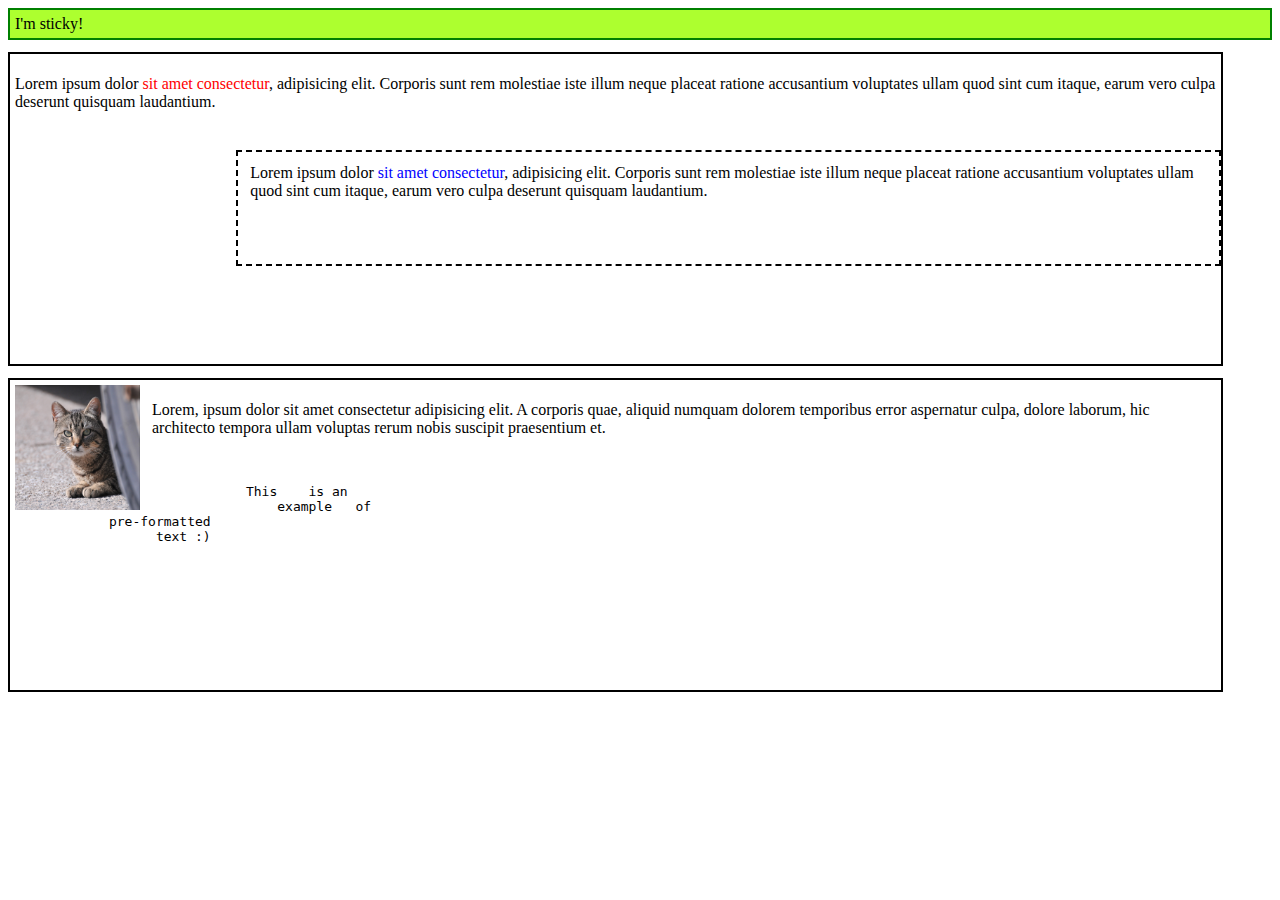
<file: index.html>
<!DOCTYPE html>
<html lang="en">
<head>
    <meta charset="UTF-8">
    <meta http-equiv="X-UA-Compatible" content="IE=edge">
    <meta name="viewport" content="width=device-width, initial-scale=1.0">
    <link rel="stylesheet" type="text/css" href="./css/styles.css">
    <title>I'm on a tab</title>
    <style>
        /* div {
            width: 35%;
            height: 35%;
        } */
    </style>
</head>
<body>

    <div class="sticky">I'm sticky!</div>

    <div class="relative">
        <p>
            Lorem ipsum dolor <span style="color: red">sit amet consectetur</span>, adipisicing elit. Corporis sunt rem molestiae iste illum neque placeat ratione accusantium voluptates ullam quod sint cum itaque, earum vero culpa deserunt quisquam laudantium.
        </p>
        <p class="absolute">
            Lorem ipsum dolor <span style="color: blue">sit amet consectetur</span>, adipisicing elit. Corporis sunt rem molestiae iste illum neque placeat ratione accusantium voluptates ullam quod sint cum itaque, earum vero culpa deserunt quisquam laudantium.
        </p>
    </div>

    <div class="relative">
        <!-- The float property allows other inline content to "wrap-around" itself -->
        <div><img src="./img/cat.jpg" style="float: left; width:125px; height:125px; margin-right: 12px;"/></div>
        <p>Lorem, ipsum dolor sit amet consectetur adipisicing elit. A corporis quae, aliquid numquam dolorem temporibus error aspernatur culpa, dolore laborum, hic architecto tempora ullam voluptas rerum nobis suscipit praesentium et.</p>
        <br>
        <!-- the pre tag is unformatted text. The webpage will display this content exactly how you write it, spaces and indents all! -->
        <pre>
            This    is an 
                example   of
            pre-formatted
                  text :)
        </pre>
    </div>

    <!-- <h1>This is an example Header!</h1>
    <h2>smaller</h2>
    <p>This <b>will</b> be <em>displayed</em> as <a href="#section2">unformatted</a><br> text.<hr></p>
    <div>example</div>
    
    <span></span>

    <a href="weeklyA.html">This is a link for weekly a!</a>
    
    <div>
        <img src="./img/cat.jpg" style="width:100%; height:100%;"/>
    </div>
    
    <ul>
        
        <li>option one</li>
        <li>two</li>
        <li>three</li>
        <li>etc</li>
    </ul>
    <h3 id="section2">smol</h3>
    <button>Click Me!</button>
    <img src=""/> -->
</body>
</html>
</file>
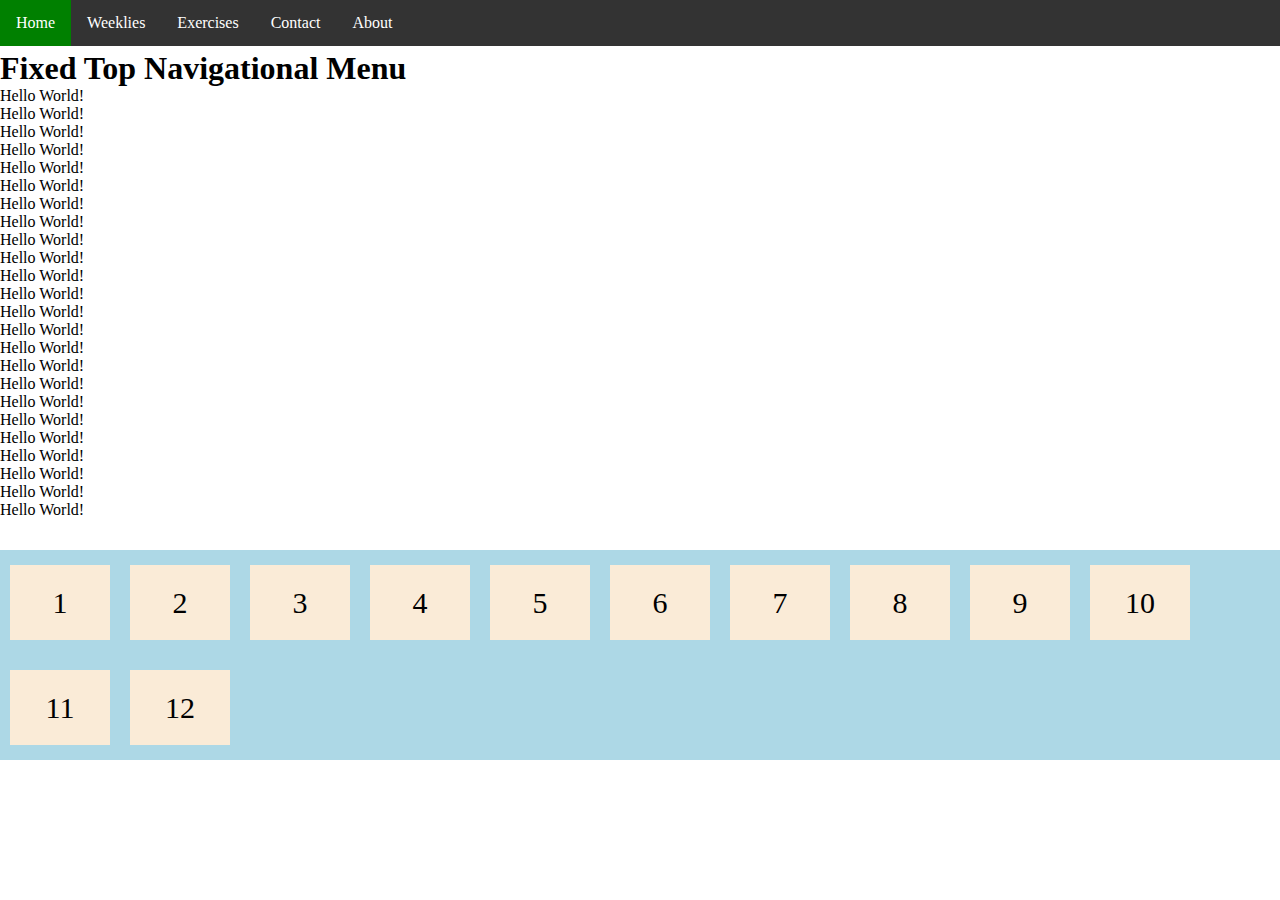
<file: 2023_project_01/index.html>
<!DOCTYPE html>
<html lang="en">
<head>
  <meta charset="UTF-8">
  <meta name="viewport" content="width=device-width, initial-scale=1.0">
  <link rel="stylesheet" href="style.css">
  <title>Project One</title>
</head>
<body>
  <div class="navbar">
    <ul>
      <li><a class="active" href="#home">Home</a></li>
      <li><a href="#weeklies">Weeklies</a></li>
      <li><div class="dropdown">
        <a class="dropdown-btn" href="#exerices">Exercises</a>
        <div class="dropdown-content">
          <a href="#">Link 1</a>
          <a href="#">Link 2</a>
          <a href="#">Link 3</a>
        </div>
      </div></li>
      <li><a href="#contact">Contact</a></li>
      <li><a href="#about">About</a></li>
    </ul>
  </div>

  <div style="margin-top:50px; height:500px">
    <h1>Fixed Top Navigational Menu</h1>
    <p>Hello World!</p>
    <p>Hello World!</p>
    <p>Hello World!</p>
    <p>Hello World!</p>
    <p>Hello World!</p>
    <p>Hello World!</p>
    <p>Hello World!</p>
    <p>Hello World!</p>
    <p>Hello World!</p>
    <p>Hello World!</p>
    <p>Hello World!</p>
    <p>Hello World!</p>
    <p>Hello World!</p>
    <p>Hello World!</p>
    <p>Hello World!</p>
    <p>Hello World!</p>
    <p>Hello World!</p>
    <p>Hello World!</p>
    <p>Hello World!</p>
    <p>Hello World!</p>
    <p>Hello World!</p>
    <p>Hello World!</p>
    <p>Hello World!</p>
    <p>Hello World!</p>
  </div>
  <!-- Flexbox Container -->
  <div class="flex-container">
    <div>1</div>
    <div>2</div>
    <div>3</div>
    <div>4</div>
    <div>5</div>
    <div>6</div>
    <div>7</div>
    <div>8</div>
    <div>9</div>
    <div>10</div>
    <div>11</div>
    <div>12</div>
  </div>

</body>
</html>
</file>
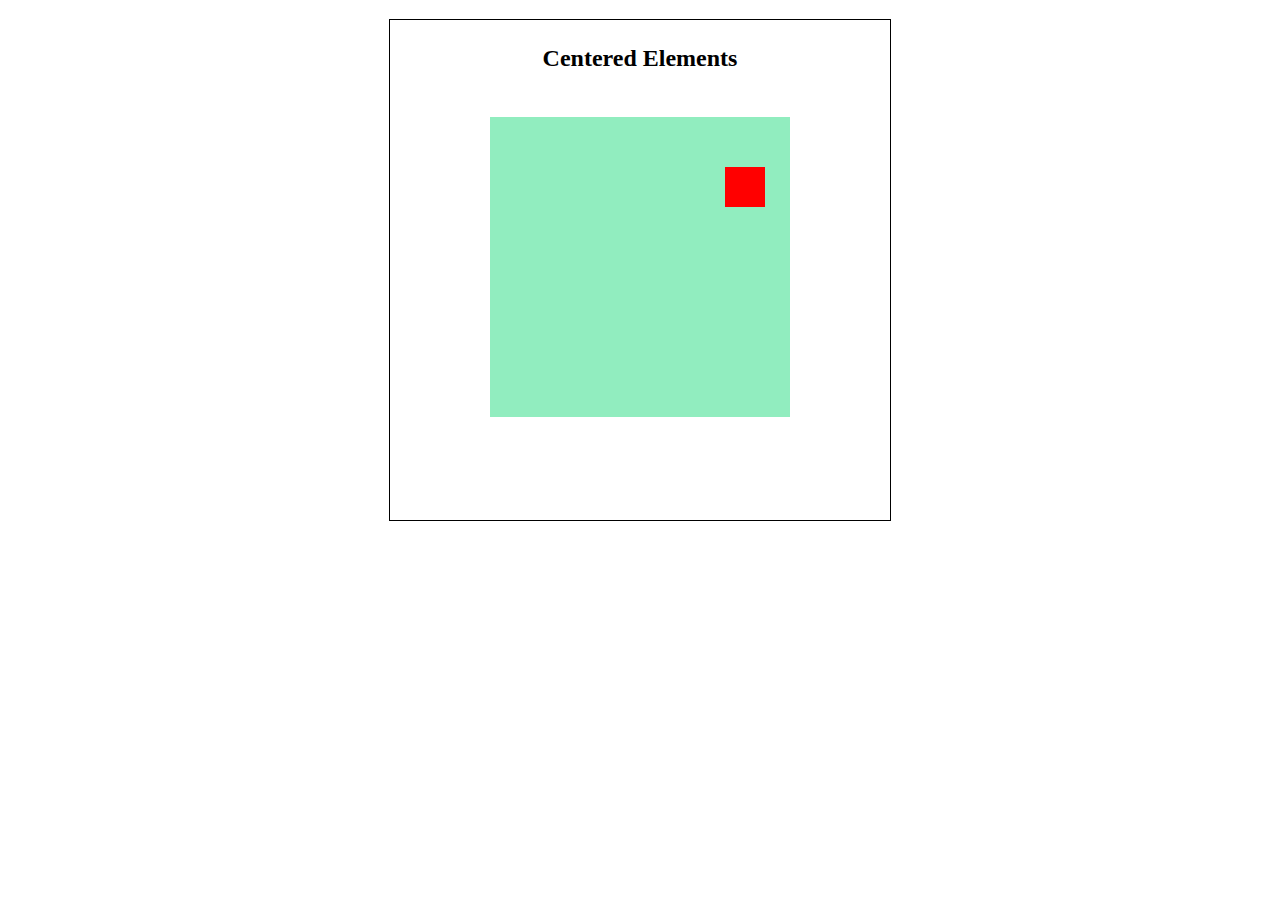
<file: centered_div_example/index.html>
<!DOCTYPE html>
<html lang="en">
  <head>
    <meta charset="UTF-8" />
    <meta http-equiv="X-UA-Compatible" content="IE=edge" />
    <meta name="viewport" content="width=device-width, initial-scale=1.0" />
    <title>Centered Div</title>
    <style>
      #container {
        justify-content: center; /* aligns block elements horizontally */
        align-items: center; /* aligns block elements vertically */
        text-align: center; /* aligns text elements */
        width: 500px;
        height: 500px;
        margin: 0 auto; /* the first item "0" sets the top and bottom margins, while the second item "auto" tells the browser to automatically determine the left/right margins within that element's parent container */
        outline: solid 1px black;
      }
      #container h2 {
        padding: 25px;
      }
      #tealBox {
        position: relative; /* the parent element of a child element with position: absolute; needs position: relative; if you want to keep the child element inside of the parent element */
        margin: 10px auto;
        width: 300px;
        height: 300px;
        background-color: rgb(145, 237, 191);
      }
      #redBox {
        position: absolute; /* Set the position of this element by determining it's distance from the top/right/bottom/left */
        width: 40px;
        height: 40px;
        top: 50px;
        right: 25px;
        background-color: rgb(255, 0, 0);
      }
    </style>
  </head>
  <body>
    <div id="container">
      <h2>Centered Elements</h2>
      <div id="tealBox">
        <div id="redBox"></div>
      </div>
    </div>
  </body>
</html>
</file>
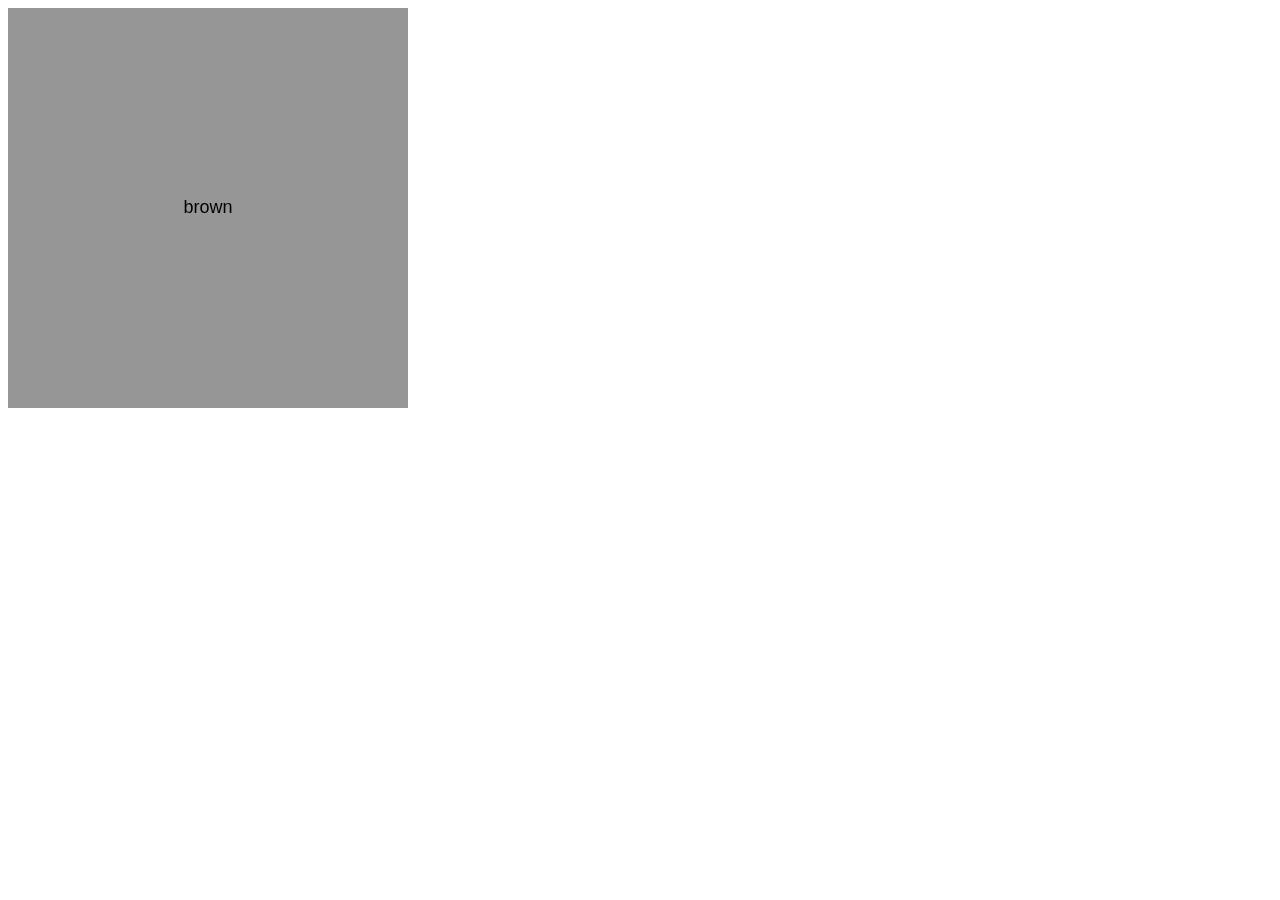
<file: embed_canvas/index.html>
<!DOCTYPE html>
<html lang="en">
<head>
    <meta charset="UTF-8">
    <meta http-equiv="X-UA-Compatible" content="IE=edge">
    <meta name="viewport" content="width=device-width, initial-scale=1.0">
    <script src="../js/p5.min.js"></script>
    <script src="./sketch.js"></script>
    <title>Embed Canvas Element</title>
</head>
<body>
    <div id="main">
        <div id="myContainer"></div>
    </div>
    
</body>
</html>
</file>
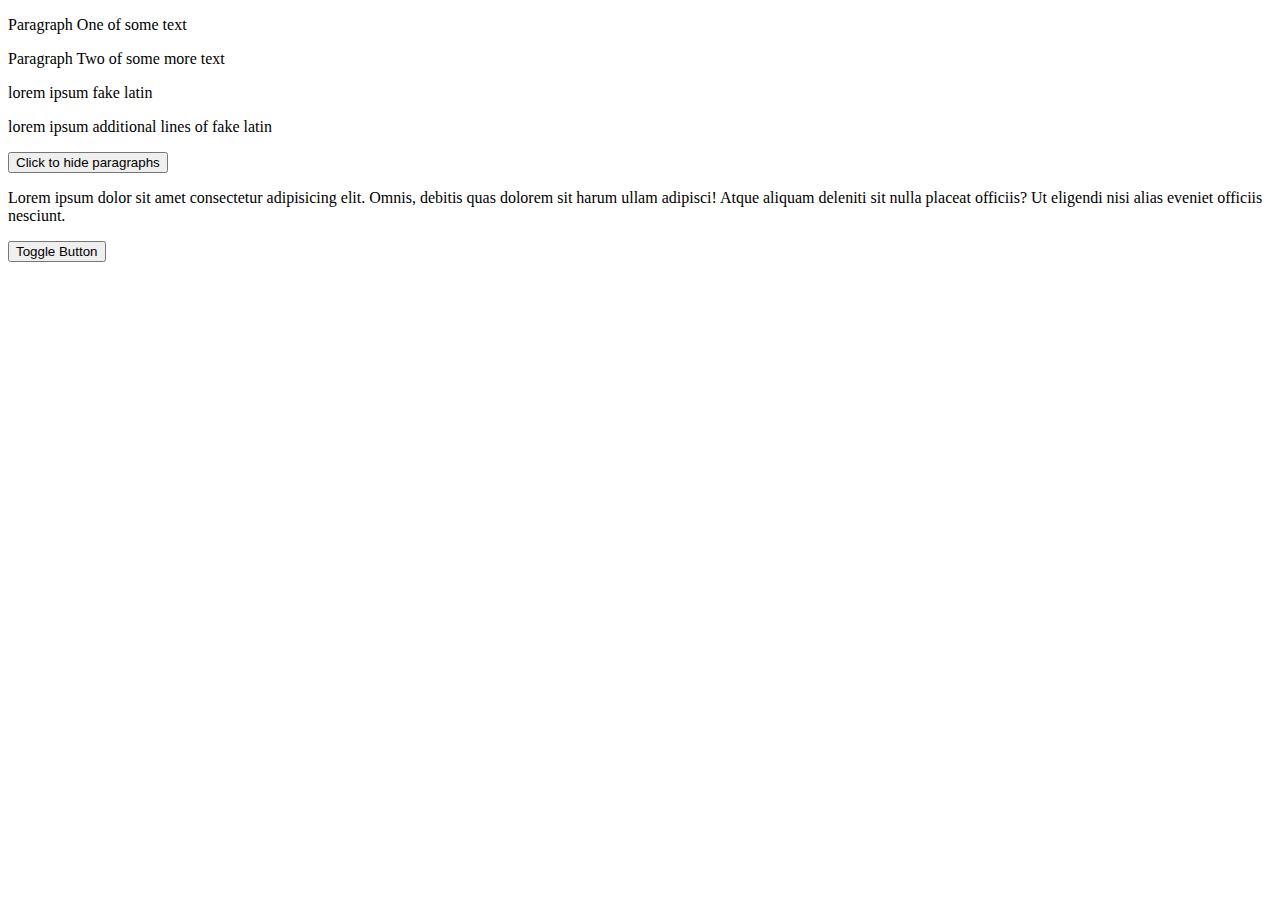
<file: jquery-example/index.html>
<!DOCTYPE html>
<html lang="en">
<head>
    <meta charset="UTF-8">
    <meta http-equiv="X-UA-Compatible" content="IE=edge">
    <meta name="viewport" content="width=device-width, initial-scale=1.0">
    <script src="https://ajax.googleapis.com/ajax/libs/jquery/3.6.3/jquery.min.js"></script>
    <title>Jquery Example</title>
    <script>
        $(document).ready(function(){
            // $(selector).action()
            $("button").click(function(){
                $(".second").hide(3000);
            })

            let number = 1
            $("#p1").mouseleave(function(){
                // alert("Mouse has left p1!");
                number++;
                console.log("Hello for the " + number + " time today!");
            })

            $("p").on({
                mouseenter: function(){
                    $(this).css("background-color", "lightgray");
                },
                mouseleave: function(){
                    $(this).css("background-color", "lightblue");
                },
                click: function(){
                    $(this).css("background-color", "yellow");
                }
            })

            $("#toggleBut").click(function(){
                $("#togglePara").toggle(1000);
            })
        })

        //Common DOM events:
        // Mouse Events     Keyboard Events     Form Events     Document/Window Events
        //  click            keypress            submit           load
        //  dblclick         keydown             change           resize
        //  mouseenter       keyup               focus            scroll
        //  mouseleave                           blur             unload

    </script>
</head>
<body>
    <p id="p1">Paragraph One of some text</p>
    <p class="second">Paragraph Two of some more text</p>
    <p>lorem ipsum fake latin</p>
    <p>lorem ipsum additional lines of fake latin</p>
    <button>Click to hide paragraphs</button>

    <p id="togglePara">Lorem ipsum dolor sit amet consectetur adipisicing elit. Omnis, debitis quas dolorem sit harum ullam adipisci! Atque aliquam deleniti sit nulla placeat officiis? Ut eligendi nisi alias eveniet officiis nesciunt.</p>
    <button id="toggleBut">Toggle Button</button>
</body>
</html>
</file>
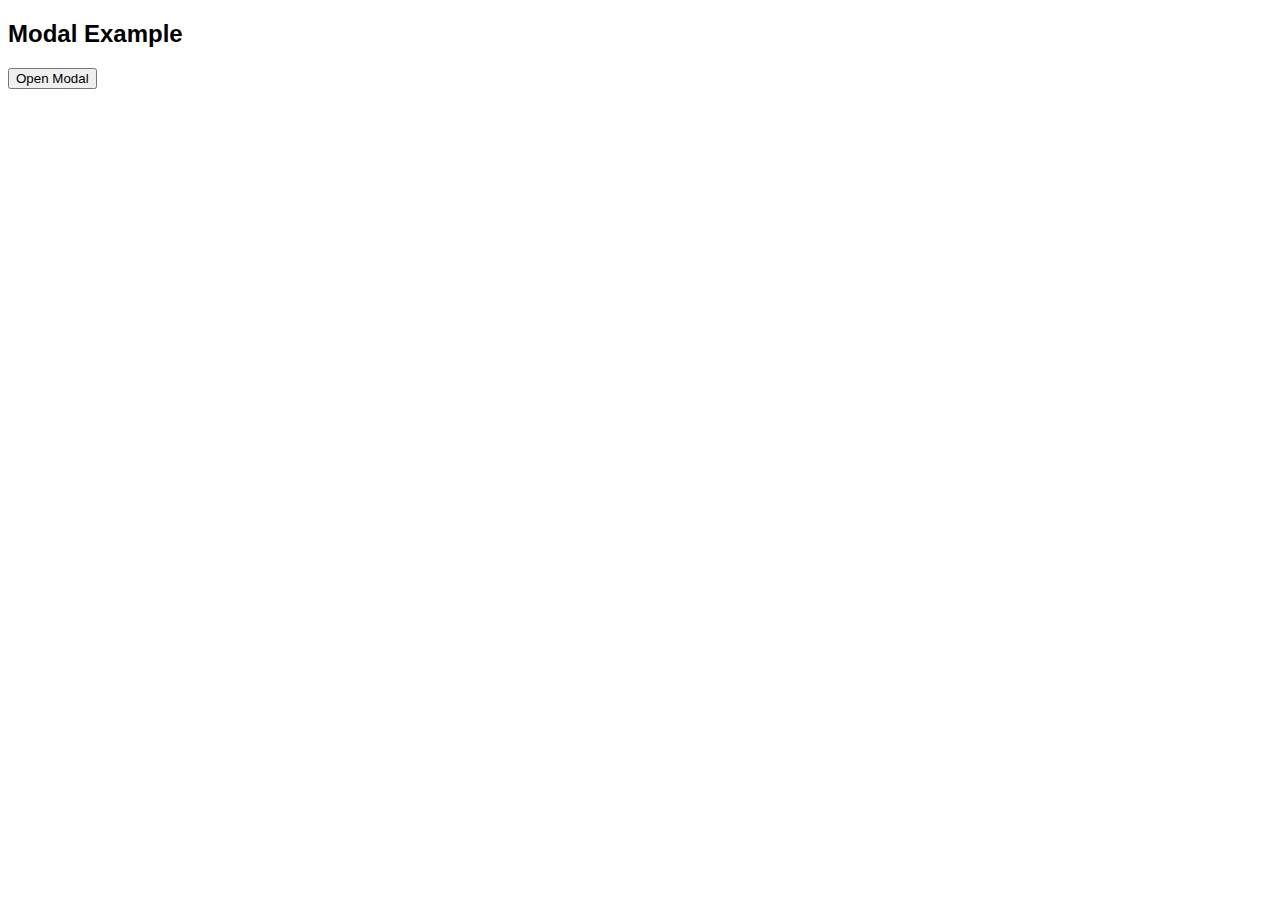
<file: modal_example/index.html>
<!DOCTYPE html>
<html>
  <head>
    <meta name="viewport" content="width=device-width, initial-scale=1" />
    <style>
      body {
        font-family: Arial, Helvetica, sans-serif;
      }

      /* The Modal (background) */
      .modal {
        display: none; /* Hidden by default */
        position: fixed; /* Stay in place */
        z-index: 1; /* Sit on top */
        padding-top: 100px; /* Location of the box */
        left: 0;
        top: 0;
        width: 100%; /* Full width */
        height: 100%; /* Full height */
        overflow: auto; /* Enable scroll if needed */
        background-color: rgb(0, 0, 0); /* Fallback color */
        background-color: rgba(0, 0, 0, 0.4); /* Black w/ opacity */
      }

      /* Modal Content */
      .modal-content {
        background-color: #fefefe;
        margin: auto;
        padding: 20px;
        border: 1px solid #888;
        width: 80%;
      }

      /* The Close Button */
      .close {
        color: #aaaaaa;
        float: right;
        font-size: 28px;
        font-weight: bold;
      }

      .close:hover,
      .close:focus {
        color: #000;
        text-decoration: none;
        cursor: pointer;
      }
    </style>
  </head>
  <body>
    <h2>Modal Example</h2>

    <!-- Trigger/Open The Modal -->
    <button id="myBtn">Open Modal</button>

    <!-- The Modal -->
    <div id="myModal" class="modal">
      <!-- Modal content -->
      <div class="modal-content">
        <span class="close">&times;</span>
        <p>Some text in the Modal..</p>
      </div>
    </div>

    <script>
      // Get the modal
      var modal = document.getElementById('myModal');

      // Get the button that opens the modal
      var btn = document.getElementById('myBtn');

      // Get the <span> element that closes the modal
      var span = document.getElementsByClassName('close')[0];

      // When the user clicks the button, open the modal
      btn.onclick = function () {
        modal.style.display = 'block';
      };

      // When the user clicks on <span> (x), close the modal
      span.onclick = function () {
        modal.style.display = 'none';
      };

      // When the user clicks anywhere outside of the modal, close it
      window.onclick = function (event) {
        if (event.target == modal) {
          modal.style.display = 'none';
        }
      };
    </script>
  </body>
</html>
</file>
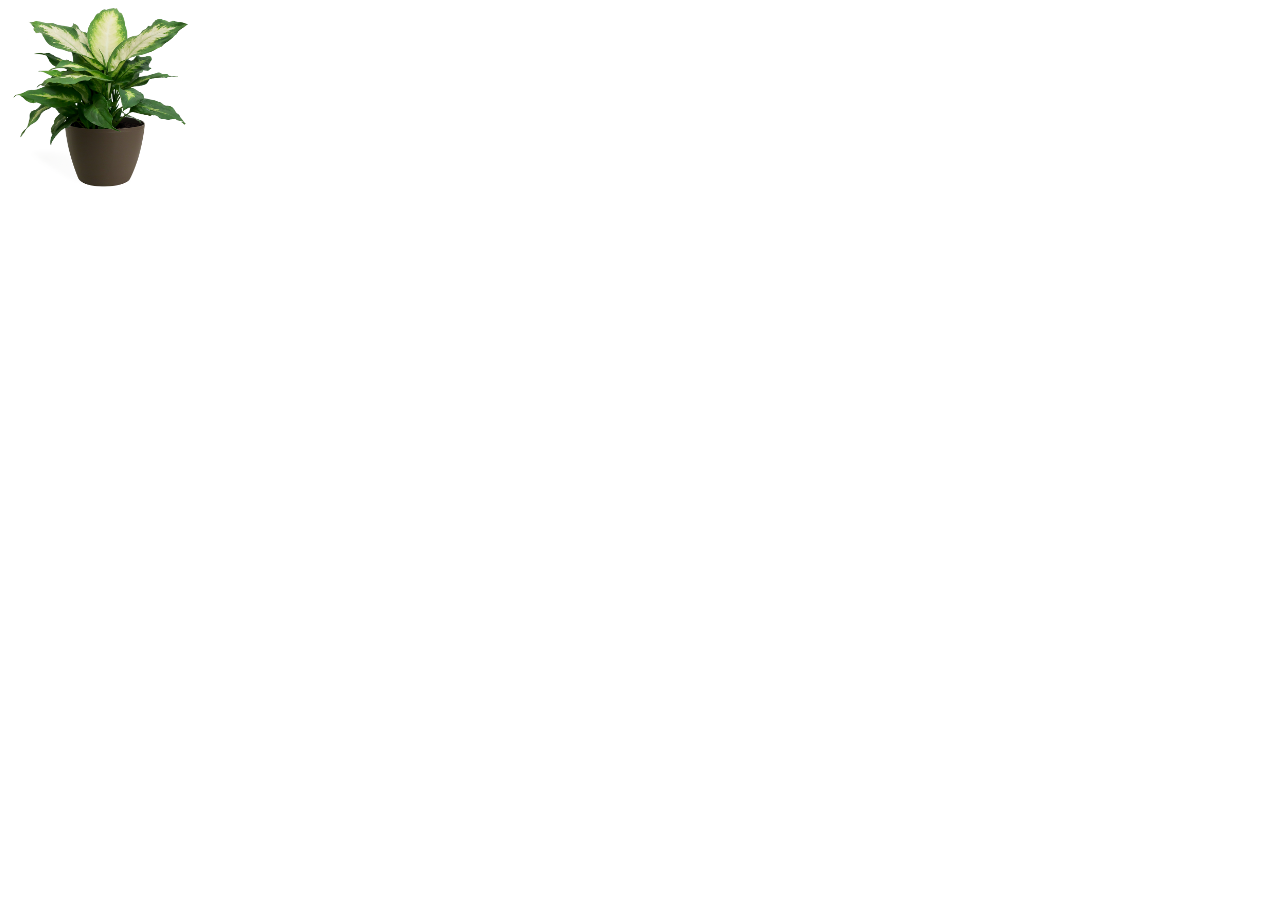
<file: rotate_image_example/index.html>
<!DOCTYPE html>
<html lang="en">
  <head>
    <meta charset="UTF-8" />
    <meta http-equiv="X-UA-Compatible" content="IE=edge" />
    <meta name="viewport" content="width=device-width, initial-scale=1.0" />
    <title>Rotate Image Example</title>
    <style>
      .imageContainer {
        width: 180px;
        height: 200px;
      }
      img {
        width: 100%;
        height: 100%;
        transition: transform 0.7s;
        /* tansition: CSS-property, duration, speed (optional, default is 'ease') */
        /* You must first specify which CSS property you want to add an effect to, and then the duration of the effect
        https://www.w3schools.com/css/css3_transitions.asp
         */
      }
      img:hover {
        transform: rotate(10deg);
      }
      img a:hover {
        cursor: pointer;
      }
    </style>
  </head>
  <body>
    <div class="imageContainer">
      <a href="../index.html"><img src="plant.png" alt="an image of a houseplant" /></a>
    </div>
  </body>
</html>
</file>
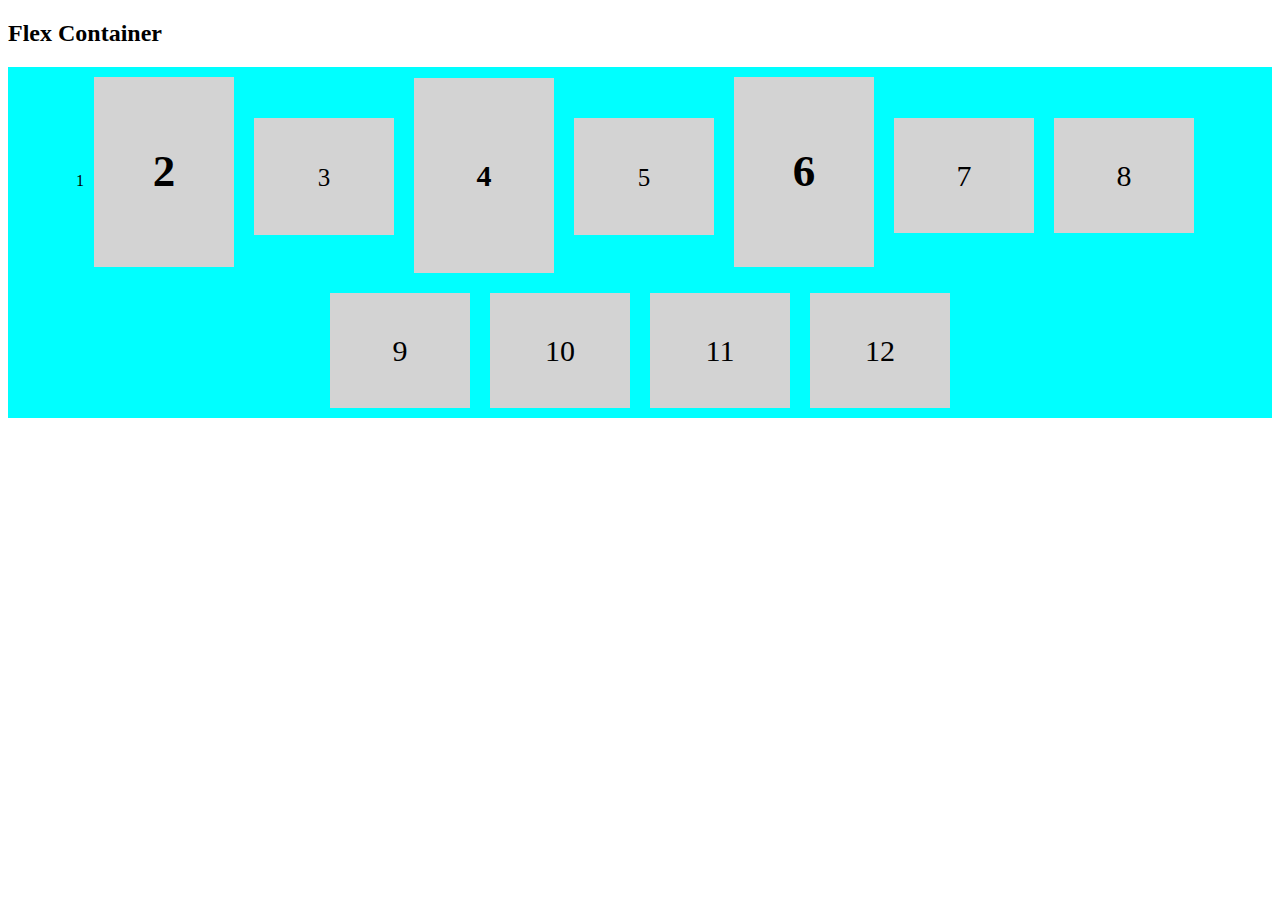
<file: flex.html>
<!DOCTYPE html>
<html lang="en">
<head>
    <meta charset="UTF-8">
    <meta http-equiv="X-UA-Compatible" content="IE=edge">
    <meta name="viewport" content="width=device-width, initial-scale=1.0">
    <link rel="stylesheet" type="text/css" href="./css/flex.css">
    <title>Flex Box Example</title>
</head>
<body>
    <h2>Flex Container</h2>
    
    <div class="flex-container">
        <a><div>1</div></a> <!-- make link style purple no underline -->
        <div><h2>2</h2></div>
        <div><small>3</small></div>
        <div><h4>4</h4></div>
        <div><small>5</small></div>
        <div><h2>6</h2></div>
        <div>7</div>
        <div>8</div>
        <div>9</div>
        <div>10</div>
        <div>11</div>
        <div>12</div>
    </div>
    
</body>
</html>
</file>
<file: css/styles.css>
/* CSS syntax for a class */
.relative {
    position: relative;
    width: 95%;
    height: 300px;
    padding: 5px;
    margin-bottom: 12px;
    border: 2px solid #000;
}

.absolute {
    /* position: static;
    position: relative;
    position: fixed;
    bottom: 14px;
    right: 14px;
    width: 300px; */
    position: absolute;
    top: 80px;
    right: 0;
    width: 80%;
    height: 100px;
    padding: 12px 0px 0px 12px;
    border: 2px dashed #000;
    z-index: 1;
}

.sticky {
    position: sticky;
    top: 0;
    padding: 5px;;
    margin-bottom: 12px;
    background-color: greenyellow;
    border: 2px solid green;
}

/* CSS syntax for an ID */
#secondPara {
    /* text */
}

/* li {
    color: red;
} */

/* 
html {
    property: value;
}    
*/
</file>
<file: 2023_project_01/style.css>
* {
  margin: 0;
  padding: 0;
  box-sizing: border-box;
}

/* main navbar styles */
.navbar ul {
  list-style-type: none;
  margin: 0;
  padding: 0;
  overflow: hidden;
  background-color: #333;
  position: fixed;
  top: 0;
  width: 100%;
}

.navbar li {
  float: left;
}

.navbar li a {
  display: block;
  color: white;
  text-align: center;
  padding: 14px 16px;
  text-decoration: none;
}

.navbar li a:hover:not(.active) {
  background-color: #111;
}

.active {
  background-color: green;
}

/* navbar drop down styles */
.dropdown {
  float: left;
  overflow: hidden;
}

.dropdown-btn {
  font-family: inherit;
  background-color: inherit;
}

.dropdown-content {
  display: none;
  position: absolute;
  box-shadow: 0px 8px 16px 0px rgba(0, 0, 0, 0.2);
  z-index: 1;
}

.dropdown-content a {
  float: none;
  display: block;
  text-align: center;
}

.dropdown:hover .dropdown-content {
  display: contents;
}

/* flexbox container */
.flex-container {
  display: flex;
  flex-wrap: wrap;
  background-color: lightblue;
}

.flex-container div {
  background-color: antiquewhite;
  width: 100px;
  margin: 15px 10px;
  text-align: center;
  line-height: 75px;
  font-size: 30px;
}
</file>
<file: css/flex.css>
.flex-container {
    display: flex;
    /* display: none, inline, block, inline-block; */
    /* flex-direction: column; */
    flex-wrap: wrap;
    justify-content: center;
    align-items: baseline;
    background-color: aqua;
}

.flex-container > div {
    background-color: lightgray;
    width: 100px;
    text-align: center;
    margin: 10px;
    padding: 20px;
    line-height: 75px;
    font-size: 30px;
}
</file>
